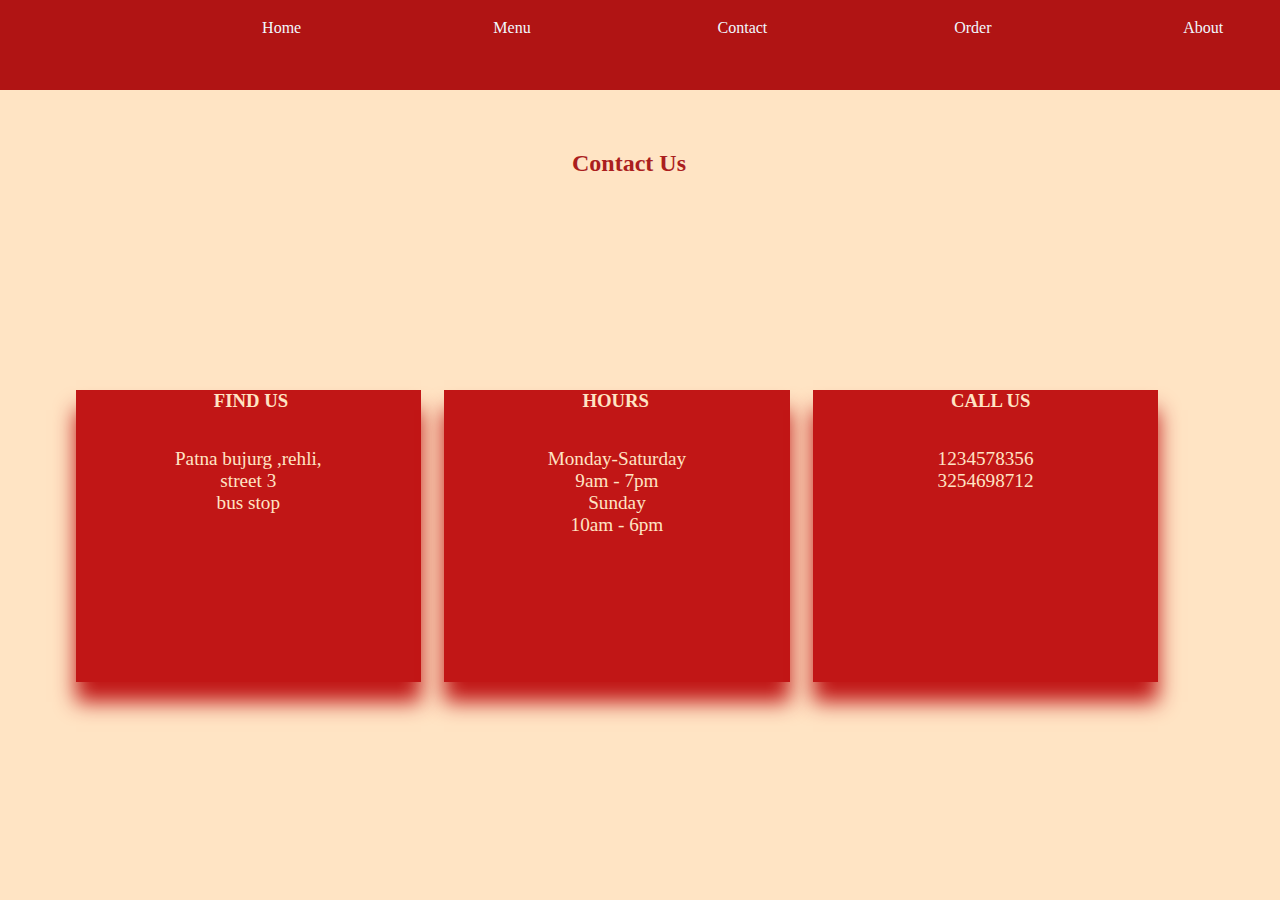
<file: contact.html>
<!DOCTYPE html>
<html lang="en">
<head>
    <meta charset="UTF-8">
    <meta name="viewport" content="width=device-width, initial-scale=1.0">
    <title>contact us</title>
    <link rel="stylesheet" href="style.css">
</head>
<body>
    <div id="main">
         <header>
                 <div class="head"><a href="index.html">Home</a></div>
                 <div class="head"><a href="menu.html">Menu</a></div>
                 <div class="head"><a href="Contact.html">Contact</a></div>
                 <div class="head"><a href="order.html">Order</a></div>
                 <div class="head"><a href="About.html">About</a></div>
         </header>
         <div id="page3">
            <h2>Contact Us</h2>
            <div id="info">
                <div class="box1">
                    <h3>FIND US</h3>
                    <p>Patna bujurg ,rehli,<br>street 3<br>bus stop</p>
                </div>
                <div class="box1">
                    <h3>HOURS</h3>
                    <p>Monday-Saturday <br>9am - 7pm<br> Sunday <br>10am - 6pm</p>
                </div>
                <div class="box1">
                    <h3>CALL US</h3>
                    <p>1234578356 <br> 3254698712</p>
                </div>
            </div>
         </div>
    </div>     

</body>
</html>
</file>
<file: style.css>
*{
     height: 100%;
    width: 100%;
    font-family:'Times New Roman', Times, serif;
    margin: 0%;
}
body{
    height: 100%;
    width: 100%;
}
#main{
    height: 100%;
    width: 100%;
}
header{
    height: 10%;
    width: 100%;
    background-color:rgb(176, 20, 20);
    text-align: center;
    justify-content: end;
    display: flex;
}
.head {
    margin-left: 7%;
    margin-top: .5%;
    width: 10%;
    height: 80%;
    display: flex;  
    margin-right: 1%;
}
.head a{
    margin-top: 15px;
    text-decoration: none;
    color: aliceblue;
}
.head:hover{
   background-color: rgb(213, 108, 108);
}
#page{
    height: 90%;
    width: 100%;
    display: flex;   
   background-color: rgb(255, 228, 196);

}
#img{
    height: 50%;
    width: 50%;
    margin: 8%;

}
h1{
    font-style: inherit;
    font-family: sans-serif;
    margin: 10%;
    height: 10%;
    width: 50%;
    color: rgb(149, 18, 18);
}
#para{
    font-family: 'Courier New', Courier, monospace;
    font-size: larger;
    height: 30%;
    width: 100%;
    font: optional;
    margin-left: 2%;
    color: rgb(149, 18, 18);
}

button{
    margin-left: 10%;
    height: 5%;
    width: 10%;
    border: none;
    border-radius: 30px;
    box-shadow: 0 8px 20px rgba(0, 0, 0, 0.3);
    cursor: pointer;
    background-color:rgb(176, 20, 20);
}
button:hover{
    background-color:rgb(231, 35, 35);
}
button a{
    text-decoration: none;
    color: rgb(255, 228, 196) ;
}
#main1{
    margin: 0%;
    height: 100%;
    width: 100%;
    background-color: rgb(255, 228, 196);
    display: flex;
    
}
#items{
    background-color:rgb(171, 30, 30);
    margin-left: 5%;
    height: 90%;
    width: 90%;
    display: flex;
}
.names{
    display: flex;
    margin: 2%;
    height: 90%;
    width: 50%;
    color: rgb(255, 228, 196);
    font-size: larger;
    font-family: 'Trebuchet MS', 'Lucida Sans Unicode', 'Lucida Grande', 'Lucida Sans', Arial, sans-serif;
}
.price{
    margin: 1%;
    height: 90%;
    width: 50%;
    color: rgb(255, 228, 196);
    font-size: larger;
    font-family: 'Trebuchet MS', 'Lucida Sans Unicode', 'Lucida Grande', 'Lucida Sans', Arial, sans-serif;

}
li{
    margin: 3%;
    height: 15%;
}
.price ul li{
    margin: 10%;
    margin-top: 2%;
}
#imges{
    height: 90%;
    width: 90%;
    align-items: center;
}
.img{
    object-fit: cover;
    margin: 2%;
    height:50% ;
    width:60% ;
}
#img2{
    height: 90%;
    display: flex;
}
.headr{
    display: flex;
    height: 10%;
    width: 100%;
}
.head a{
    text-align: center;
   margin-top: 10%;
}
#page2{
    height:90%;
    width: 100%;
    align-content: center;
    text-align: center;
    background-color: rgb(255, 228, 196);
    
}
#box{
    height: 40%;
    width: 95%;
    display: flex;
    margin-left: 2%;
}
#box1{
    height: 40%;
    width: 95%;
    display: flex;
    margin-left: 2%;
}
#strip{
    height: 5%;
    width: 95%;
    display: flex;

}
.boxx{
    height: 90%;
    width: 30%;
    margin: 1%;
   
}
.boxx:hover{
    transition: all 2s;
    scale: 1.2;
}
.btns{
    margin-left: 20%;
    height: 100%;
    width: 10%;
}
.boxx img{
     object-fit: cover;
}
#page3{
    height: 90%;
    width: 100%;
   background-color: rgb(255, 228, 196);
}
h2{
    height: 5%;
    width: 20%;
    color:rgb(171, 30, 30) ;
   padding: 60px;
   margin-left: 40%;
}
#info{
    height: 40%;
    width: 90%;
    margin-left: 5%;
    margin-top: 10%;
    display: flex;

}
.box1{
    height: 90%;
    width: 30%;
    margin: 1%;
    background-color:rgb(193, 22, 22) ;
    color: rgb(255, 228, 196);
    box-shadow: 0px 20px 20px rgb(193, 22, 22);

}
h3{
    height: 20%;
   width: 60%;
   margin-left: 40%;
}
p{
    font-size: larger;
    height: 80%;
    text-align: center;
}
</file>
